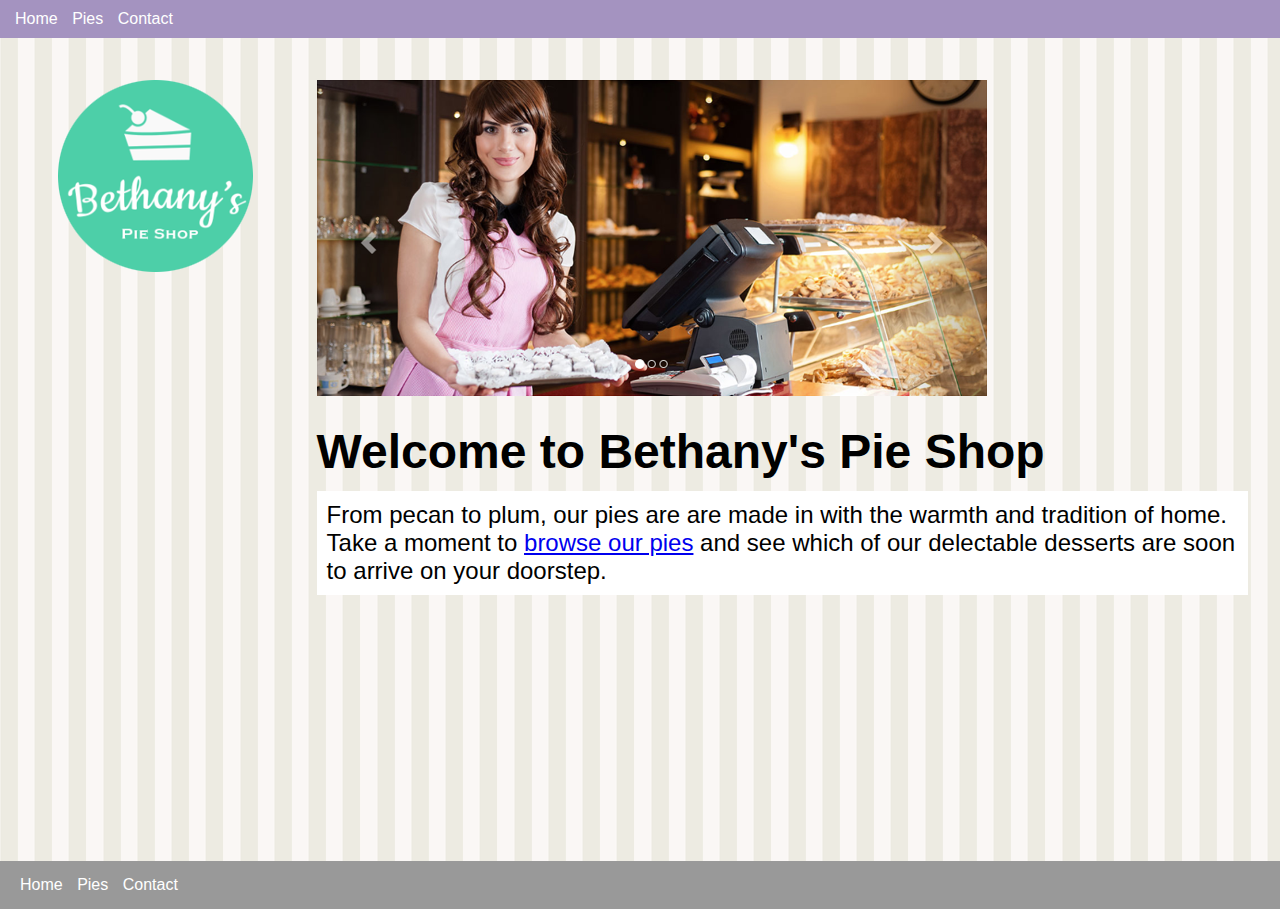
<file: html-css-javascript-getting-started-master/index.html>
<!DOCTYPE html>
<html lang="en">
  <head>
    <meta charset="UTF-8" />
    <meta name="viewport" content="width=device-width, initial-scale=1.0" />
    <meta http-equiv="X-UA-Compatible" content="ie=edge" />
    <title>Bethany's Pie Shop</title>
    <link rel="stylesheet" href="site.css" type="text/css" />
    <style>
      h1 {
        font-size: 3em;
        margin-top: 0.5em;
      }

      .banner {
        max-width: 100%;
      }

      .sub-title {
        background-color: #fff;
        font-size: 1.5em;
        padding: 10px;
      }
    </style>
  </head>
  <body>
    <header>
      <nav>
        <ul>
          <li><a href="/">Home</a></li>
          <li><a href="pies.html">Pies</a></li>
          <li><a href="contact.html">Contact</a></li>
        </ul>
      </nav>
    </header>
    <main>
      <aside><img src="images/logo.png" alt="Bethany's Pie Shop" /></aside>
      <article>
        <img src="images/banner.png" class="banner" alt="Bethany's Pie Shop" />
        <h1>Welcome to Bethany's Pie Shop</h1>
        <p class="sub-title">
          From pecan to plum, our pies are are made in with the warmth and
          tradition of home. Take a moment to
          <a href="pies.html">browse our pies</a> and see which of our
          delectable desserts are soon to arrive on your doorstep.
        </p>
      </article>
    </main>
    <footer>
      <nav>
        <ul>
          <li><a href="/">Home</a></li>
          <li><a href="pies.html">Pies</a></li>
          <li><a href="contact.html">Contact</a></li>
        </ul>
      </nav>
    </footer>
  </body>
</html>
</file>
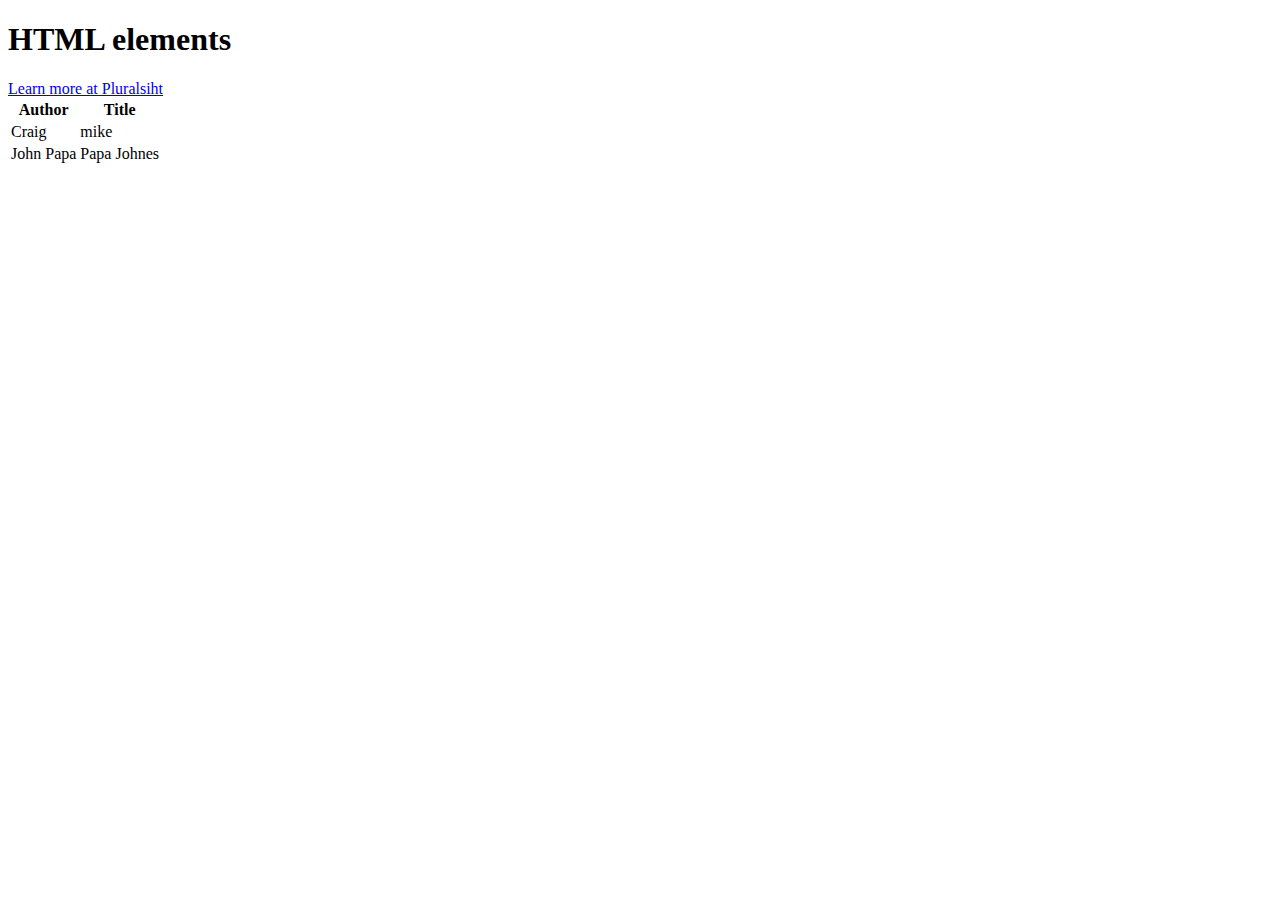
<file: Test/index.html>
<!DOCTYPE html>
<html lang="en">
<head>
    <meta charset="UTF-8">
    <meta http-equiv="X-UA-Compatible" content="IE=edge">
    <meta name="viewport" content="width=device-width, initial-scale=1.0">
    <title>Document</title>
</head>
<body>
    <h1>HTML elements</h1>
    <a href="https://pluralsight.com">Learn more at Pluralsiht</a>

    <table>

        <thead>
            <tr>
                <th>Author</th>
                <th>Title</th>
            </tr>
        </thead>
        <tbody>
            <tr>
                <td>Craig</td>
                <td>mike</td>
            </tr>
            <tr>
                <td>John Papa</td>
                <td>Papa Johnes</td>
            </tr>
        </tbody>
    </table>
</body>
</html>
</file>
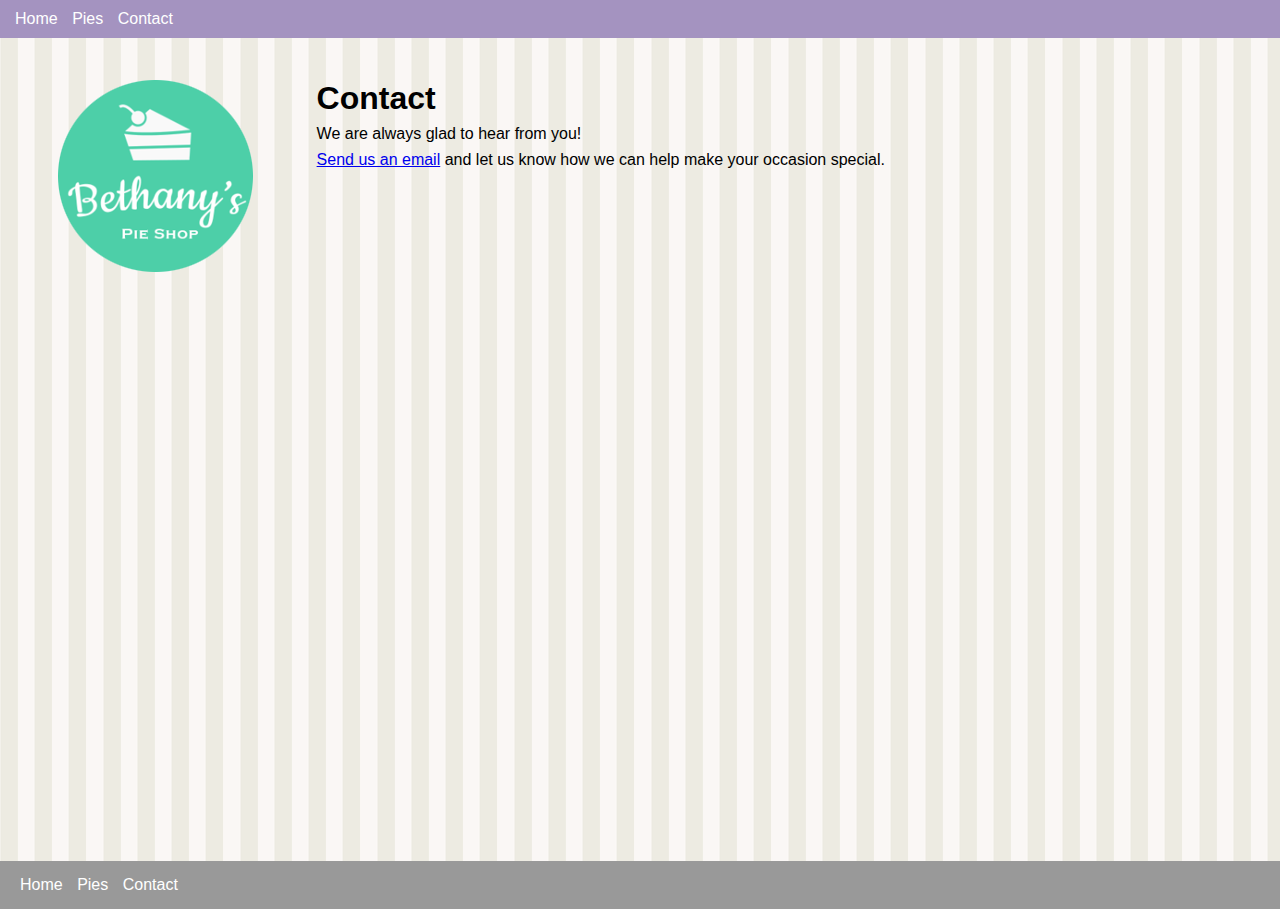
<file: html-css-javascript-getting-started-master/contact.html>
<!DOCTYPE html>
<html lang="en">
  <head>
    <meta charset="UTF-8" />
    <meta name="viewport" content="width=device-width, initial-scale=1.0" />
    <meta http-equiv="X-UA-Compatible" content="ie=edge" />
    <title>Contact | Bethany's Pie Shop</title>
    <link rel="stylesheet" href="site.css" type="text/css" />
  </head>
  <body>
    <header>
      <nav>
        <ul>
          <li><a href="/">Home</a></li>
          <li><a href="pies.html">Pies</a></li>
          <li><a href="contact.html">Contact</a></li>
        </ul>
      </nav>
    </header>
    <main>
      <aside><img src="images/logo.png" alt="Bethany's Pie Shop" /></aside>
      <article>
        <h1>Contact</h1>
        <p>We are always glad to hear from you!</p>
        <p>
          <a
            href="mailto:example@bethanyspieshop.com?subject=Interested%20in%20pies"
            >Send us an email</a
          >
          and let us know how we can help make your occasion special.
        </p>
      </article>
    </main>
    <footer>
      <nav>
        <ul>
          <li><a href="/">Home</a></li>
          <li><a href="pies.html">Pies</a></li>
          <li><a href="contact.html">Contact</a></li>
        </ul>
      </nav>
    </footer>
  </body>
</html>
</file>
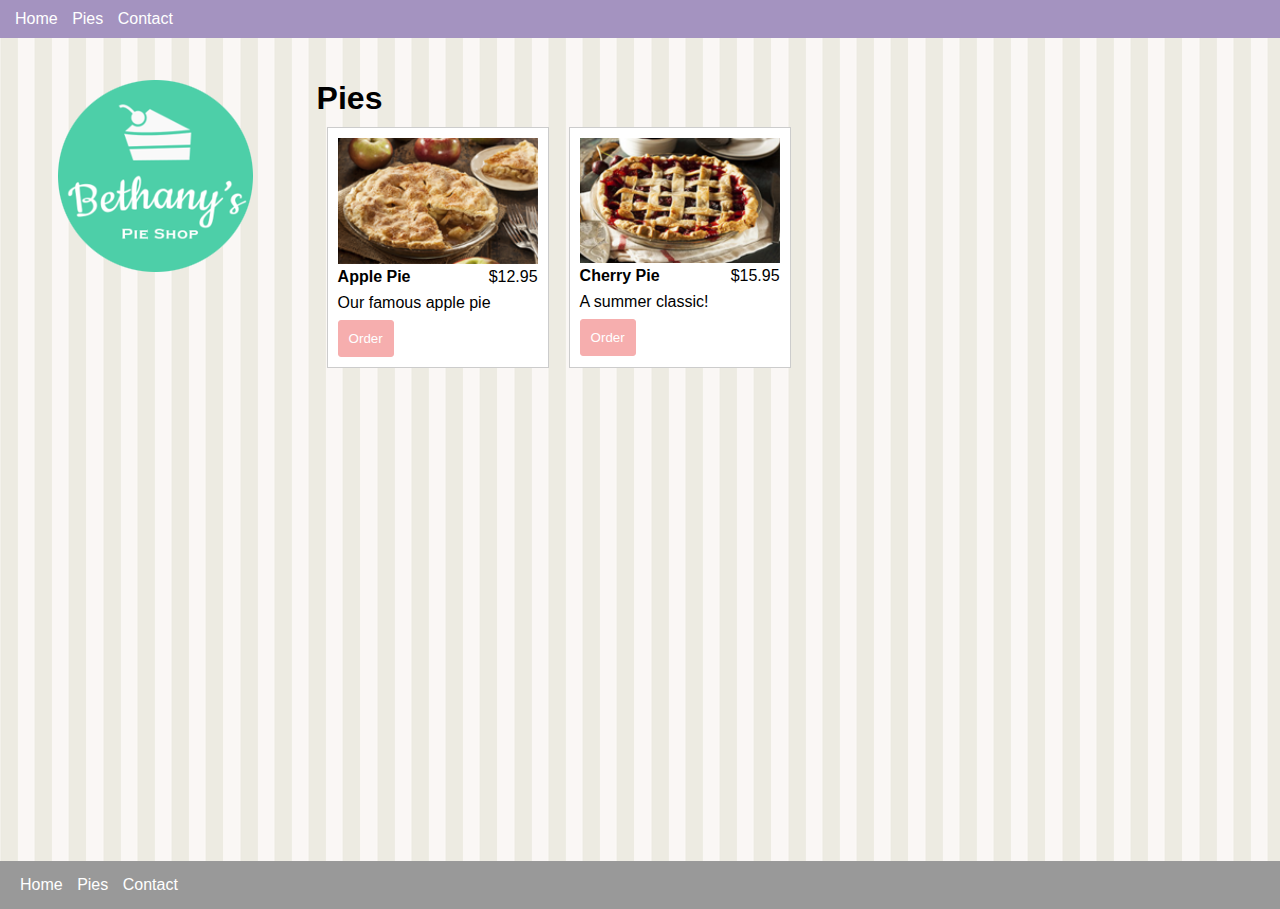
<file: html-css-javascript-getting-started-master/pies.html>
<!DOCTYPE html>
<html lang="en">
  <head>
    <meta charset="UTF-8" />
    <meta name="viewport" content="width=device-width, initial-scale=1.0" />
    <meta http-equiv="X-UA-Compatible" content="ie=edge" />
    <title>Pies | Bethany's Pie Shop</title>
    <link rel="stylesheet" href="site.css" type="text/css" />
  </head>
  <body>
    <header>
      <nav>
        <ul>
          <li><a href="/">Home</a></li>
          <li><a href="pies.html">Pies</a></li>
          <li><a href="contact.html">Contact</a></li>
        </ul>
      </nav>
    </header>
    <main>
      <aside>
        <img src="images/logo.png" alt="Bethany's Pie Shop" />
      </aside>

      <article>
        <h1>Pies</h1>

        <section class="columns-desktop">
          <div class="pie">
            <img src="images/apple-pie.png" alt="Apple Pie" />
            <div class="columns">
              <div class="title">Apple Pie</div>
              <div class="price">$12.95</div>
            </div>
            <p class="desc">Our famous apple pie</p>
            <button data-order="apple-pie">Order</button>
          </div>

          <div class="pie">
            <img src="images/cherry-pie.png" alt="Chery Pie" />
            <div class="columns">
              <div class="title">Cherry Pie</div>
              <div class="price">$15.95</div>
            </div>
            <p class="desc">A summer classic!</p>
            <button data-order="cherry-pie">Order</button>
          </div>
        </section>
      </article>
    </main>

    <footer>
      <nav>
        <ul>
          <li><a href="/">Home</a></li>
          <li><a href="pies.html">Pies</a></li>
          <li><a href="contact.html">Contact</a></li>
        </ul>
      </nav>
    </footer>
  </body>
  <script>
    window.addEventListener("DOMContentLoaded", function(e) {
      const orderButtons = document.querySelectorAll("button[data-order]");

      orderButtons.forEach(function(button) {
        
        button.addEventListener("click", function(e) {
          const button = e.currentTarget;
          const container = button.parentNode;

          const order = {
            id: (id = button.getAttribute("data-order")),
            title: container.querySelector(".title").innerText,
            price: container.querySelector(".price").innerText,
            desc: container.querySelector(".desc").innerText
          };

          localStorage.setItem("order", JSON.stringify(order));

          const url = window.location.href.replace("pies.html", "order.html");
          window.location.href = url;
        });
      });
    });
  </script>
</html>
</file>
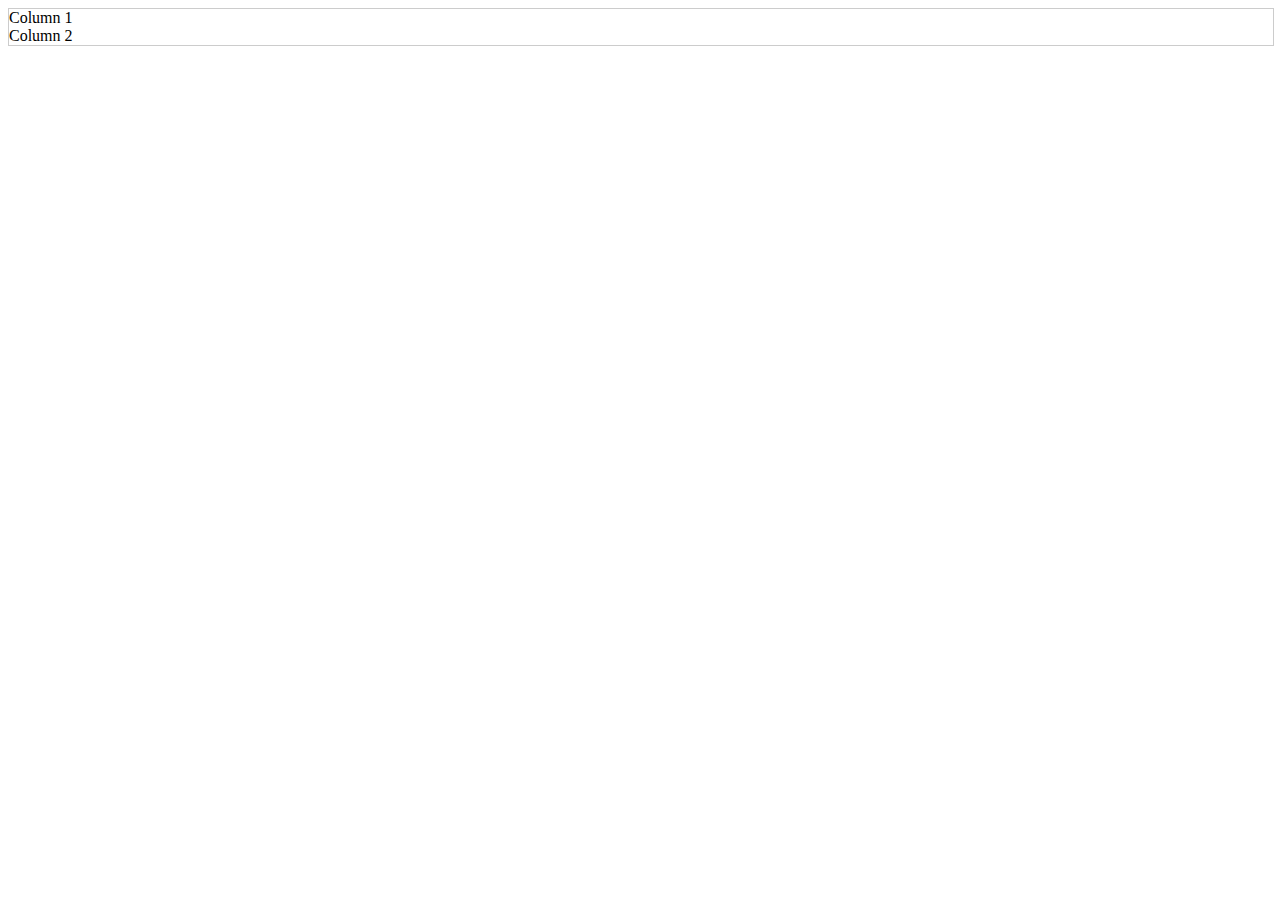
<file: html-css-javascript-getting-started-master/WorkingWithCSS.html>
<!DOCTYPE html>
<html lang="en">
<head>
    <meta charset="UTF-8">
    <meta http-equiv="X-UA-Compatible" content="IE=edge">
    <meta name="viewport" content="width=<device-width>, initial-scale=1.0">
    <link rel="stylesheet" href="WorkingWithCSS.css">
</head>
<body>

    <!-- BOX MODEL -->
    <!-- <div>Hello</div> -->

    <!-- Columns with Float -->
    <div class="columns">
        <div>Column 1</div>
        <div>Column 2</div>
    </div>
    
</body>
</html>
</file>
<file: html-css-javascript-getting-started-master/site.css>
* {
  margin: 0;
}

html,
body {
  height: 100%;
}

body {
  font-family: Arial, Helvetica, sans-serif;
  background-color: #999;
}

p {
  margin: 0.5em 0 0.5em 0;
}

header {
  display: block;
  position: fixed;
  top: 0;
  left: 0;
  width: 100%;
  background-color: #a493c0;
  padding: 10px;
}

nav a:visited,
nav a:link {
  color: #fff;
  text-decoration: none;
}

nav > ul {
  display: inline;
  padding: 0;
}

nav > ul > li {
  display: inline-block;
  list-style: none;
  margin: 0 5px 0 5px;
}

main {
  display: block;
  background-image: url("images/background.png");
  padding-top: 3em;
  padding-bottom: 3em;
  min-height: 85%;
}

footer {
  padding: 15px;
}

aside,
article {
  padding: 2em;
}

aside {
  text-align: center;
}

article {
  width: 75%;
}

.columns {
  display: flex;
}

@media only screen and (min-width: 768px) {
  main {
    display: flex;
  }

  aside {
    margin-left: 2%;
  }

  .columns-desktop {
    display: flex;
  }
}

/* Pie */
.pie {
  width: 200px;
  padding: 10px;
  margin: 10px;
  background-color: #fff;
  border: solid 1px #ccc;
}

.pie img {
  width: 100%;
}

.pie .title {
  font-weight: bold;
}

.pie .price {
  text-align: right;
}

.pie .columns {
  width: 100%;
}

.pie .columns div {
  width: 50%;
}

.pie button {
  background-color: #f6aeae;
  padding: 10px;
  border: solid 1px #f6aeae;
  border-radius: 3px;
  color: #fff;
}
</file>
<file: html-css-javascript-getting-started-master/WorkingWithCSS.css>
/*
BoX Model

div{

    display: block;
    background-color: #ccc;
     margin:25px; 
    border: solid 1px #777;
    padding: 25px;
    width: 100px;
    height: 100px;

} */

/* Columns with Float */

.columns{
    width: 100%;
    border:solid 1px #ccc;
}
</file>
